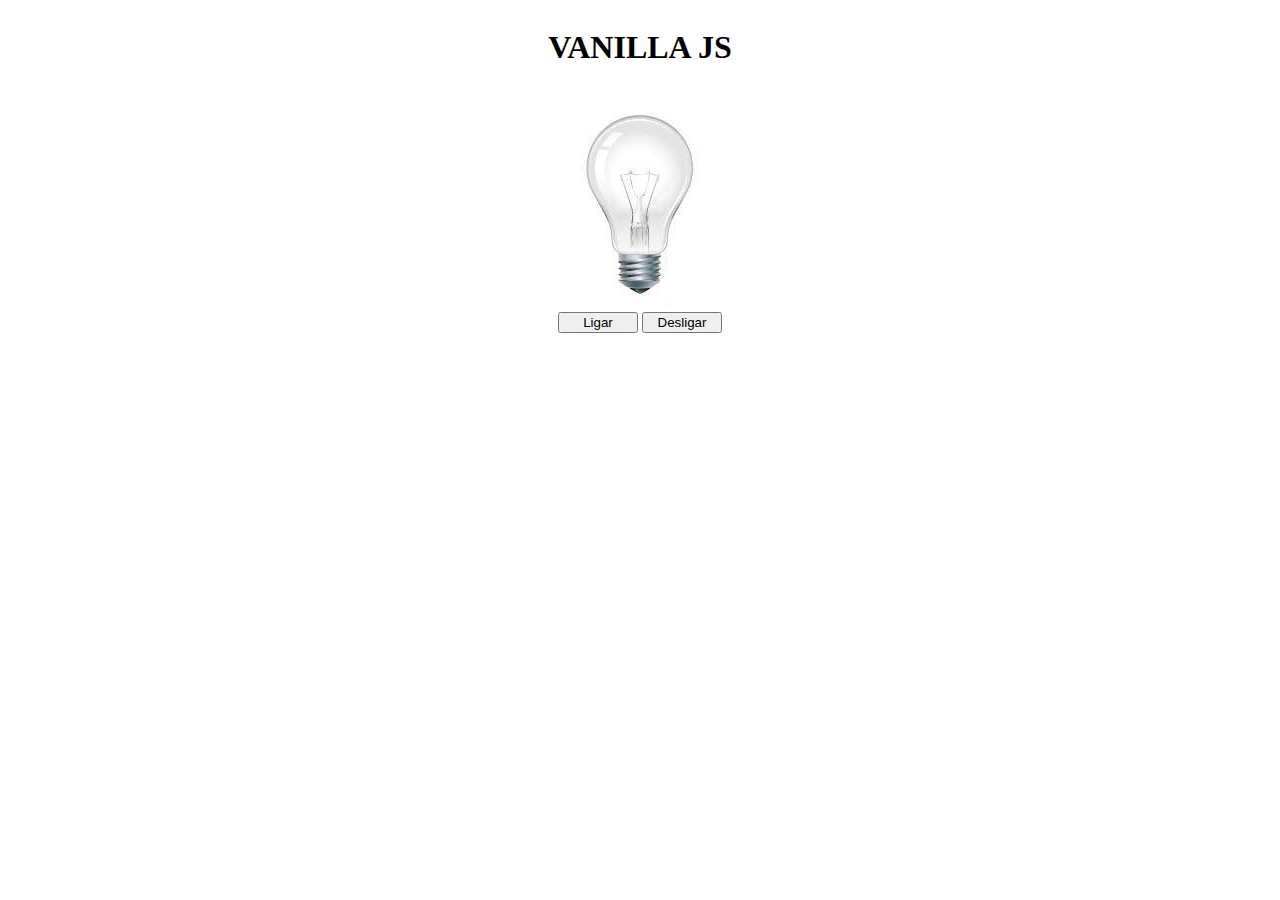
<file: project-lamp/index.html>
<!DOCTYPE html>
<html lang="PT-BR">
<head>
    <meta charset="UTF-8">
    <meta http-equiv="X-UA-Compatible" content="IE=edge">
    <meta name="viewport" content="width=device-width, initial-scale=1.0">
    <link rel="stylesheet" href="style.css">
    <title>Lampada</title>
</head>
<body>
    <header>
        <h1>VANILLA JS</h1>
    </header>
    <main>
    <div>
        <img src = "./desligada.jpg" alt="Lampada" id="lamp">
    </div>
    <div>
        <button id="turnOn">Ligar</button>
        <button id="turnOff">Desligar</button>
    </div>
</main>
    <script src="./lampada.js"></script>
</body>
</html>
</file>
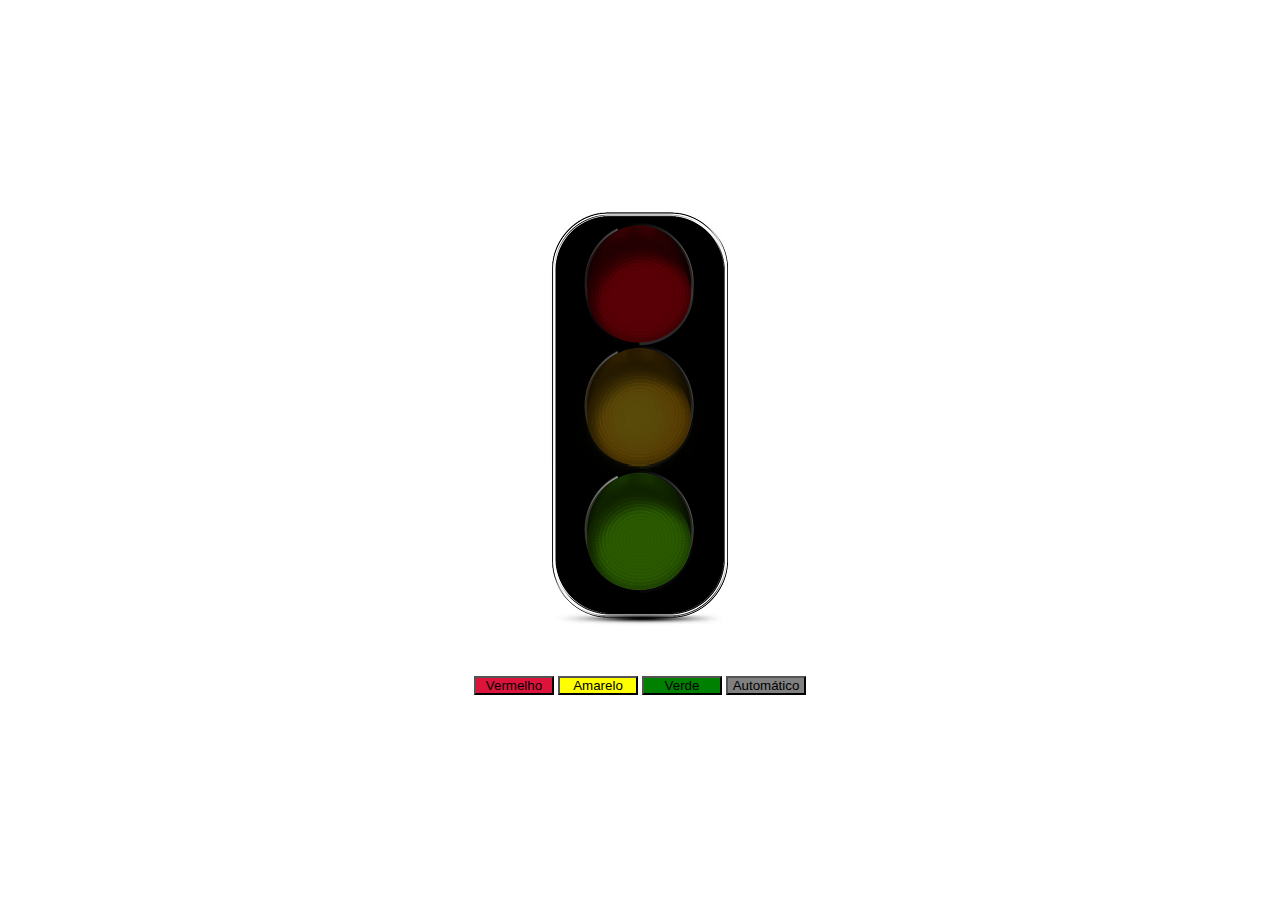
<file: project-semaphore/index.html>
<!DOCTYPE html>
<html lang="PT-BR">
<head>
    <meta charset="UTF-8">
    <meta http-equiv="X-UA-Compatible" content="IE=edge">
    <meta name="viewport" content="width=device-width, initial-scale=1.0">
    <link rel="stylesheet" href="style.css">
    <title>Semáforo</title>
</head>
<body>
    <main>
        <div>
            <img src="./img/desligado.png" id='img' >
        </div>
        <div id='buttons'>
            <button id='red' class="button" >Vermelho</button>
            <button id='yellow' class="button" >Amarelo</button>
            <button id='green' class="button" >Verde</button>
            <button name='teste' id='automatic' class="button" >Automático</button>
        </div>
    </main>

    <script src="./semaforo.js"></script>
</body>
</html>
</file>
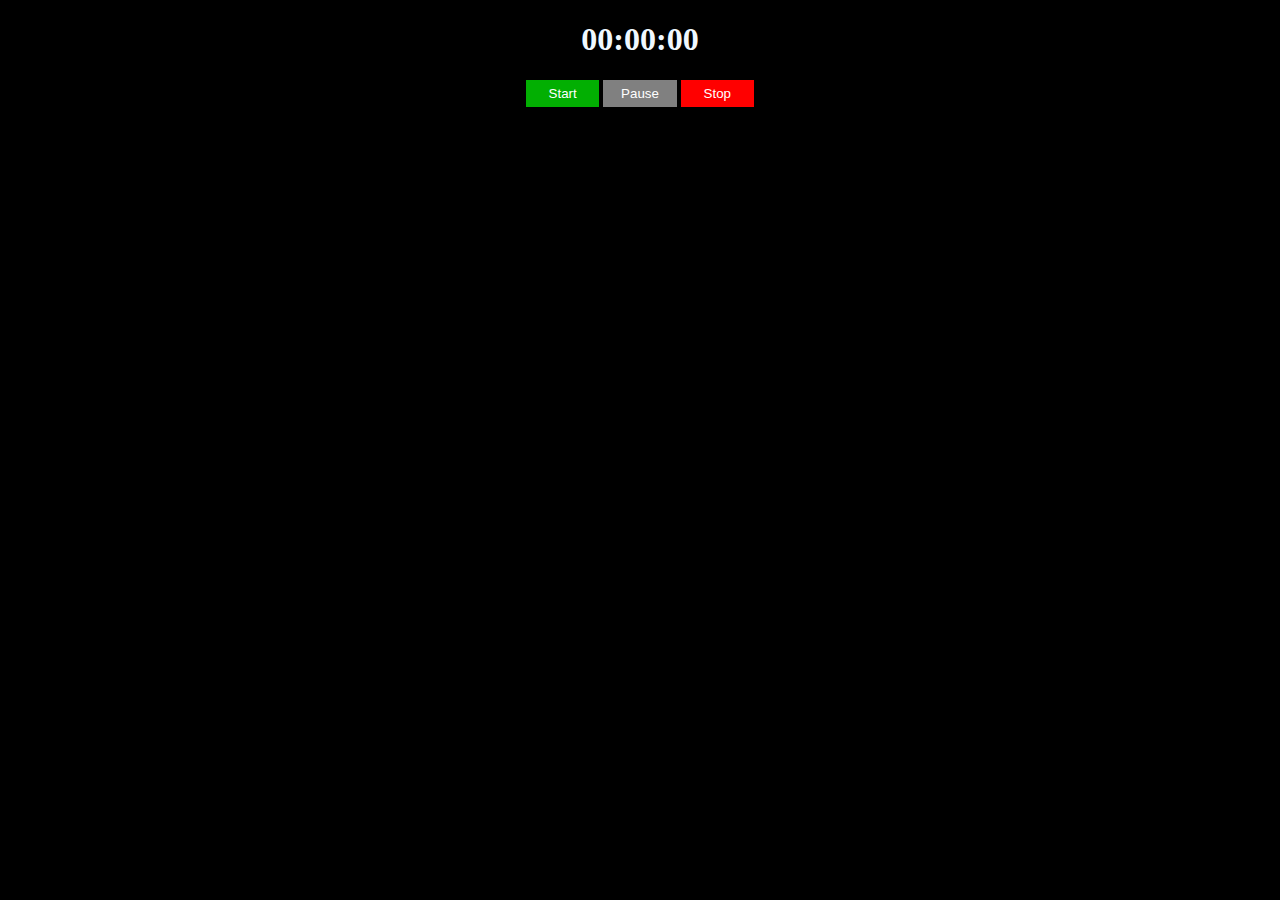
<file: project-timer/index.html>
<!DOCTYPE html>
<html lang="en">
<head>
    <meta charset="UTF-8">
    <meta http-equiv="X-UA-Compatible" content="IE=edge">
    <meta name="viewport" content="width=device-width, initial-scale=1.0">
    <link rel="stylesheet" href="style.css">
    <title>Timer</title>
</head>
<body>
    <div>
        <h1 id='watch'>00:00:00</h1>
        <button class="start-btn" onclick="start()">Start</button>
        <button class="pause-btn" onclick="pause()">Pause</button>
        <button class="stop-btn" onclick="stop()">Stop</button>
    </div>
    <script src="index.js"></script>
</body>
</html>
</file>
<file: project-lamp/style.css>
header, main {
    display: flex;
    flex-direction: column;
    align-items: center;
}

button{
    width: 80px;
}
</file>
<file: project-semaphore/style.css>
*{
    margin: 0;
    padding: 0;
    box-sizing: border-box;
}

main {
    display: flex;
    height: 100vh;
    flex-direction: column;
    align-items: center;
    justify-content: center;
    gap: 5vh;
}
.button {
    width: 80px;
    
}
#red {
    background-color: crimson;
    
}

#yellow {
    background-color: yellow;
}

#green {
    background-color: green;
}

#automatic {
    background-color: grey;
}
</file>
<file: project-timer/style.css>
body {
    background-color: black;
}

h1{
    color: aliceblue;
}

div {
    text-align: center;
}

button {
    height: 2em;
    width: 5.5em;
    border: none;
    color: white;
}

button:hover{
    cursor: pointer;
}

.start-btn {
background-color: rgb(2, 175, 2);
}

.pause-btn {
    background-color: grey
}

.stop-btn {
    background-color: red
}
</file>
